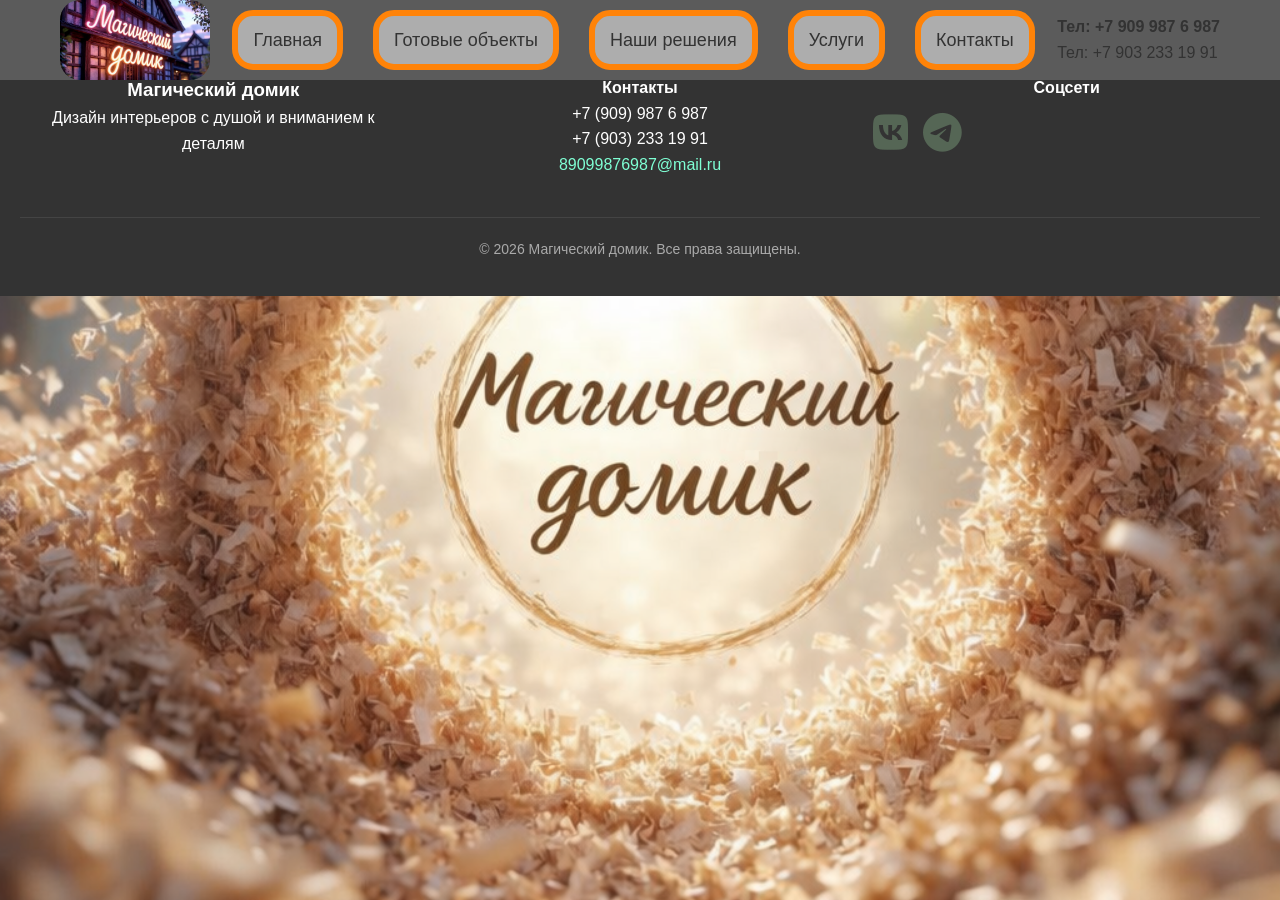
<file: objects.html>
<!DOCTYPE html>
<html lang="ru">
<head>
    <meta charset="UTF-8">
    <meta name="viewport" content="width=device-width, initial-scale=1.0">
    <title>Магический домик — Дома под ключ</title>
    <link rel="stylesheet" href="css/style.css">
	<link rel="stylesheet" href="css/responsive.css">
	<link rel="stylesheet" href="https://cdnjs.cloudflare.com/ajax/libs/font-awesome/6.4.0/css/all.min.css">

</head>
<body>
    <!-- Шапка сайта -->
    <header class="header">
        <div class="container">
            <div class="logo">
				<a href="/">
					<img src="images/logo.png" alt="Магический домик" width="150">
				</a>
			</div>
            <nav class="nav">
                <ul>
                    <a class="iksweb" href="./index.html" title="Главная">Главная</a>
					<a class="iksweb" href="./objects.html" title="Готовые объекты">Готовые объекты</a>
					<a class="iksweb" href="./about.html" title="О нас">Наши решения</a>
					<a class="iksweb" href="./services.html" title="Услуги">Услуги</a>
					<a class="iksweb" href="./contact.html" title="Контакты">Контакты</a>
                </ul>
            </nav>
            <p><strong>Тел: +7 909 987 6 987<br></strong>Тел: +7 903 233 19 91</p>
        </div>
    </header>


    <!-- Подвал -->
    <footer class="footer" id="contacts">
        <div class="container1">
            <div class="footer-content">
                <div class="footer-column">
                    <h3>Магический домик</h3>
                    <p>Дизайн интерьеров с душой и вниманием к деталям</p>
                </div>
                <div class="footer-column">
                    <h4>Контакты</h4>
                    <p>+7 (909) 987 6 987</p>
                    <p>+7 (903) 233 19 91</p>
                    <p href="mailto:89099876987@mail.ru?subject=Консультация по дизайну" style="color: #7FFFD4;">89099876987@mail.ru</p>
                </div>
                <div class="footer-column">
                    <h4>Соцсети</h4>
                    <div class="social-links">
                        <a href="https://vk.com/magicishous" target="_blank" title="VK">
							<i class="fab fa-vk"></i>
						</a>
                        <a href="https://t.me/magic_is_house" target="_blank" title="Telegram">
							<i class="fab fa-telegram"></i>
						</a>
                        <!-- <a href="#">Max</a> -->
                    </div>
                </div>
            </div>
            <div class="copyright">
                <p>&copy; 2026 Магический домик. Все права защищены.</p>
            </div>
        </div>
    </footer>

    <script src="js/script.js"></script>
</body>
</html>
</file>
<file: css/style.css>
/* Сброс стилей */
* {
    margin: 0;
    padding: 0;
    box-sizing: border-box;
}

/* Переменные */
:root {
    --primary-color: #8B4513;
    --secondary-color: #654321;
    --text-color: #333;
    --light-color: #f9f9f9;
    --container-width: 1200px;
}

/* Базовые стили */
body {
    font-family: 'Arial', sans-serif;
    line-height: 1.6;
    color: var(--text-color);
	background-image: url('../images/page-bg.jpg');
    background-repeat: no-repeat;
    background-position: center;
    background-attachment: fixed;
    background-size: cover;
}

.container {
    display: flex;
    justify-content: space-between; /* логотип слева, меню справа */
    align-items: center; /* выравнивание по вертикали */
    max-width: 1200px;
    margin: 0 auto;
    padding: 0 20px;
}

.container1 {
	margin: 0 auto; /* центрирование контейнера */
    padding: 15px 20px;
}

/* Шапка */
.header {
	background-color: rgba(255, 255, 255, 0.2); /* белый фон с 20 % непрозрачности */
    backdrop-filter: blur(10px);
    position: fixed;
    width: 100%;
    top: 0;
    z-index: 1000;
}

.header .container {
    display: flex;
    justify-content: space-between;
    align-items: center;
    height: 80px;
}

.logo a {
    display: block;
}

.logo img {
    height: 80px;
	border-radius: 20px; /* радиус скругления 20 пикселей */
}

.nav ul {
    list-style: none;
    display: flex;
    gap: 30px;
    margin: 0;
    padding: 0;
}

.nav a {
    text-decoration: none;
    color: var(--text-color);
    transition: color 0.3s;
}

.nav a:hover,
.nav a.active {
    color: var(--primary-color);
}

.btn {
    display: inline-block;
    padding: 14px 32px;
    font-family: Arial, sans-serif;
    font-size: 16px;
    font-weight: 500;
    text-align: center;
    text-decoration: none;
    cursor: pointer;
    border: 2px solid transparent;
    border-radius: 6px;
    transition: all 0.3s ease-in-out;
    position: relative;
    overflow: hidden;
}

.btn-secondary {
    background-color: #6c757d;
    color: white;
    box-shadow: 0 2px 4px rgba(0, 0, 0, 0.2);
}

.btn-secondary:hover {
    background-color: #5a6268;
    transform: translateY(-2px);
    box-shadow: 0 4px 8px rgba(0, 0, 0, 0.3);
}

.btn-secondary:active {
    transform: translateY(0);
    box-shadow: 0 1px 2px rgba(0, 0, 0, 0.2);
}

.btn-secondary:focus {
    outline: none;
    border-color: #495057;
    box-shadow: 0 0 0 3px rgba(108, 117, 125, 0.5);
}

.btn-request {
    background: var(--primary-color);
    color: white;
    border: none;
    padding: 10px 20px;
    border-radius: 5px;
    cursor: pointer;
    font-size: 14px;
    transition: background 0.3s;
}

.btn-request:hover {
    background: var(--secondary-color);
}

/* Первый экран (Hero) */
.hero {
    height: 100vh;
    background: linear-gradient(
        rgba(0, 0, 0, 0.5),
        rgba(0, 0, 0, 0.5)
    ),
	background-color: #333; /* если изображение не загрузится */
    background-image: url('../images/hero-bg.jpg');
    url('../images/hero-bg.jpg') center/cover no-repeat;
    display: flex;
	justify-content: center; /* горизонтальное центрирование */
    align-items: center;
    text-align: center;
    color: white;
    margin-top: 80px; /* высота шапки */
}

.hero h1 {
    font-size: 48px;
    margin-bottom: 20px;
    font-weight: 300;
	color: black; /* цвет заголовка — чёрный */
}

.hero p {
    font-size: 24px;
    margin-bottom: 30px;
    max-width: 600px;
    margin-left: auto;
    margin-right: auto;
	color: black;
}

.hero1 {
    background: linear-gradient(
        rgba(0, 0, 0, 0.5),
        rgba(0, 0, 0, 0.5)
    ),
	background-color: #333; /* если изображение не загрузится */
    background-image: url('../images/hero-bg.jpg');
    url('../images/hero-bg.jpg') center/cover no-repeat;
    display: flex;
	justify-content: center; /* горизонтальное центрирование */
    align-items: center;
    text-align: center;
    color: white;
    margin-top: 80px; /* высота шапки */
}

.hero1 h1 {
    font-size: 48px;
    margin-bottom: 20px;
    font-weight: 100;
	color: black; /* цвет заголовка — чёрный */
}

.hero1 p {
    font-size: 24px;
    margin-bottom: 30px;
    max-width: 600px;
    margin-left: auto;
    margin-right: auto;
	color: black;
}

.container0 {
    background:
        linear-gradient(rgba(255, 255, 255, 0.8), rgba(255, 255, 255, 0.2));
    padding: 50px; /* отступы вокруг текста */
    border-radius: 15px; /* скругление углов */
    text-align: center; /* выравнивание текста по центру */

}

.container2 {
    background:
        linear-gradient(rgba(255, 255, 255, 0.8), rgba(255, 255, 255, 0.5)), /* полупрозрачная белая подложка */
        url('../images/project.jpg') center/cover no-repeat;
    padding: 50px; /* отступы вокруг текста */
    border-radius: 15px; /* скругление углов */
    text-align: center; /* выравнивание текста по центру */

}

.container3 {
    background:
        linear-gradient(rgba(255, 255, 255, 0.8), rgba(255, 255, 255, 0.5)), /* полупрозрачная белая подложка */
        url('../images/project2.jpg') center/cover no-repeat;
    padding: 100px; /* отступы вокруг текста */
    border-radius: 15px; /* скругление углов */
    text-align: center; /* выравнивание текста по центру */
}

.btn {
    display: inline-block;
    color: black;
    padding: 25px 40px;
    text-decoration: none;
    border-radius: 5px;
    transition: background 0.3s, transform 0.3s;
    font-size: 26px;
}

.btn:hover {
    background: var(--secondary-color);
    transform: translateY(-3px);
}

.btn-secondary {
    border: 2px solid var(--primary-color);
	background-color: rgba(255, 127, 80, 0.5);
	margin-top: 30px;
}

.btn-secondary:hover {
    background: var(--primary-color);
    color: white;
}

/* Раздел «О нас» */
.about {
    padding: 80px 0;
}

.about-content {
    display: grid;
    grid-template-columns: 1fr 1fr;
    gap: 50px;
    align-items: center;
}

.about-text h2 {
    font-size: 36px;
    margin-bottom: 20px;
    color: var(--primary-color);
}

.about-text p {
    margin-bottom: 15px;
    line-height: 1.8;
}

.about-image img {
    width: 100%;
    border-radius: 10px;
    box-shadow: 0 10px 30px rgba(0, 0, 0, 0.1);
}

/* Раздел «Услуги» */
.services {
    padding: 80px 0;
}

.section-title {
    text-align: center;
    font-size: 36px;
    margin-bottom: 50px;
    color: var(--primary-color);
	background-color: rgba(255, 255, 255, 0.5);
}

.services-grid {
    display: grid;
    grid-template-columns: repeat(auto-fit, minmax(300px, 1fr));
    gap: 30px;
}

.service-card {
    background: white;
    padding: 30px;
    border-radius: 10px;
    box-shadow: 0 5px 15px rgba(0, 0, 0, 0.1);
    text-align: center;
    transition: transform 0.3s;
}

.service-card:hover {
    transform: translateY(-10px);
}

.service-card h3 {
    font-size: 22px;
    margin-bottom: 15px;
    color: var(--primary-color);
}

.service-card p {
    line-height: 1.6;
}

/* Раздел «Портфолио» */
.portfolio {
    padding: 80px 0;
}

.portfolio-grid {
    display: grid;
    grid-template-columns: repeat(auto-fit, minmax(350px, 1fr));
    gap: 30px;
    margin-bottom: 40px;
}

.portfolio-item {
    position: relative;
    border-radius: 10px;
    overflow: hidden;
}

.portfolio-item img {
    width: 100%;
    height: 250px;
    object-fit: cover;
    transition: transform 0.5s;
}

.portfolio-item:hover img {
    transform: scale(1.1);
}

.project-info {
    position: absolute;
    bottom: 0;
    left: 0;
    right: 0;
    background: rgba(139, 69, 19, 0.8);
    color: white;
    padding: 20px;
    transform: translateY(100%);
    transition: transform 0.3s;
}

.portfolio-item:hover .project-info {
    transform: translateY(0);
}

.project-info h3 {
    margin-bottom: 5px;
}

/* Подвал */
.footer {
    background: #333;
    color: white;
    padding: 60px 0 20px;
}

.footer-content {
    display: grid;
    grid-template-columns: repeat(auto-fit, minmax(250px, 1fr));
    gap: 40px;
    margin-bottom: 40px;
}

.footer-column h3,
.footer-column h4 {
	align-items: center; /* вертикальное выравнивание по центру */
    justify-content: center; /* горизонтальное выравнивание по центру */
    text-align: center;
    color: #fff;
}

.footer-column p {
	align-items: center; /* вертикальное выравнивание по центру */
    justify-content: center; /* горизонтальное выравнивание по центру */
	padding: 0 20px;
    text-align: center;
}

.copyright {
    text-align: center;
    padding-top: 20px;
    border-top: 1px solid #444;
}

.copyright p {
    color: #aaa;
    font-size: 14px;
}

.social-links-large {
    margin-top: 30px;
}

.social-links-large a {
    display: inline-flex;
    align-items: center;
    gap: 10px;
    font-size: 18px;
    color: #333;
}

.social-links-large i {
    font-size: 24px;
}
.social-links {
    display: flex;
    gap: 15px;
    align-items: center;
}

.social-links a {
    color: #565;
    text-decoration: none;
    transition: color 0.3s;
    font-size: 40px; /* для Font Awesome */
	align-items: center;
}

.social-links a:hover {
    color: var(--primary-color);
}

/* Для собственных иконок */
.social-links img {
    width: 32px;
    height: 32px;
    transition: transform 0.3s;
}

.social-links img:hover {
    transform: scale(1.1);
}

/* Стили кнопки */
.iksweb {
    display: inline-block;
    cursor: pointer;
    font-size: 18px;
    text-decoration: none;
    padding: 10px 15px;
    color: #ff8308;
    background: rgba(255, 255, 255, 0.5); /* белый фон */
    border-radius: 21px;
    border: 6px solid #ff8308; /* оранжевый бордюр */
}

.iksweb:hover {
    background: #FF7F50; /* фон при наведении */
    color: #ffffff;
    border: 6px solid #ffffff;
    transition: all 0.5s ease; /* плавная анимация 1 секунда */
}

.image-link {
    text-decoration: none; /* Убираем подчёркивание ссылки */
    display: inline-block; /* Чтобы отступы работали корректно */
}

.clickable-image {
    width: 100%;
    max-width: 400px;
    height: auto;
    border-radius: 8px; /* Закруглённые углы */
    transition: transform 0.3s ease, box-shadow 0.3s ease;
}
</file>
<file: css/responsive.css>
/* Для всех изображений */
img {
    max-width: 100%;
    height: auto;
    display: block;
}

/* Фоновые изображения */
.hero,
.about-image img,
.portfolio-item img {
    background-size: cover;
    object-fit: cover; /* для <img> */
}

.burger-menu {
		display: none;
	}

@media (max-width: 992px) {
    .container {
        padding: 0 15px;
    }

    .hero h1 {
        font-size: 36px;
    }

    .hero p {
        font-size: 20px;
    }

    .about-content {
        grid-template-columns: 1fr;
        text-align: center;
    }
}

@media (max-width: 768px) {
    .header .container .logo {
		justify-content: space-between;
        align-items: center; /* логотип и меню слева */
        gap: 15px; /* отступ между элементами */
		display: flex;
    }
	
	.container p {
        display: none;
    }
	
	.nav {
		display: none;
	}
	
	.burger-menu {
		display: block;
		background: none;
		border: none;
		font-size: 24px;
		cursor: pointer;
		position: absolute;
		top: 20px;
		right: 20px;
		z-index: 1000;
	}

  /* Стили для активного меню (когда открыто) */
	.nav.active {
		display: flex;
		flex-direction: column;
		width: 100%;
		position: absolute;
		top: 100%;
		left: 0;
		background: rgba(255, 255, 255, 0.5);
		padding: 20px 0;
		box-shadow: 0 4px 8px rgba(0, 0, 0, 0.1);
		z-index: 999;
	}
  
    .nav.active ul {
		flex-direction: column;
		gap: 15px;
		width: 100%;
	}

	.nav.active li {
		text-align: center;
	}

	.nav.active a {
		color: #333;
		font-weight: 500;
		display: block;
		padding: 10px 20px;
		text-decoration: none;
		text-align: center;
	}
	
    .hero {
        margin-top: 0;
        height: auto;
        padding: 100px 0;
		background-attachment: scroll; /* фон прокручивается на мобильных */
    }

    .hero h1 {
        font-size: 28px;
    }

    .hero p {
        font-size: 18px;
    }

    .services-grid,
    .portfolio-grid {
        grid-template-columns: 1fr;
        gap: 20px;
    }

    .about-text,
    .about-image {
        text-align: center;
    }

    .about-image img {
        max-width: 100%;
        height: auto;
    }

    .section-title {
        font-size: 30px;
    }

    .btn {
        padding: 12px 25px;
        font-size: 14px;
        width: 100%;
        text-align: center;
    }

    .btn-secondary {
        margin-top: 20px;
    }
}

/* Стили для мобильных устройств (очень маленькие экраны) */
@media (max-width: 375px) {
    .container {
        padding: 0 10px;
    }

    .hero h1 {
        font-size: 22px;
    }

    .hero p {
        font-size: 14px;
    }

    .section-title {
        font-size: 26px;
    }

    .service-card,
    .portfolio-item {
        padding: 15px;
    }

    .service-card h3 {
        font-size: 18px;
    }

    .service-card p,
    .project-info p {
        font-size: 13px;
    }

    .btn {
        padding: 10px 20px;
        font-size: 13px;
    }

    .footer-column h3,
    .footer-column h4 {
        font-size: 18px;
    }

    .footer-column p {
        font-size: 14px;
    }
}

/* Ландшафтная ориентация на мобильных */
@media (max-width: 768px) and (orientation: landscape) {
    .hero h1 {
        font-size: 32px;
    }

    .hero p {
        font-size: 18px;
    }

    .about-content {
        grid-template-columns: 1fr;
    }

    .services-grid,
    .portfolio-grid {
        grid-template-columns: repeat(2, 1fr);
    }
}

/* Для планшетов в портретной ориентации */
@media (min-width: 769px) and (max-width: 992px) and (orientation: portrait) {
    .about-content {
        grid-template-columns: 1fr;
        gap: 30px;
    }

    .services-grid,
    .portfolio-grid {
        grid-template-columns: repeat(2, 1fr);
        gap: 25px;
    }

    .hero h1 {
        font-size: 40px;
    }

    .hero p {
        font-size: 20px;
    }
}
</file>
